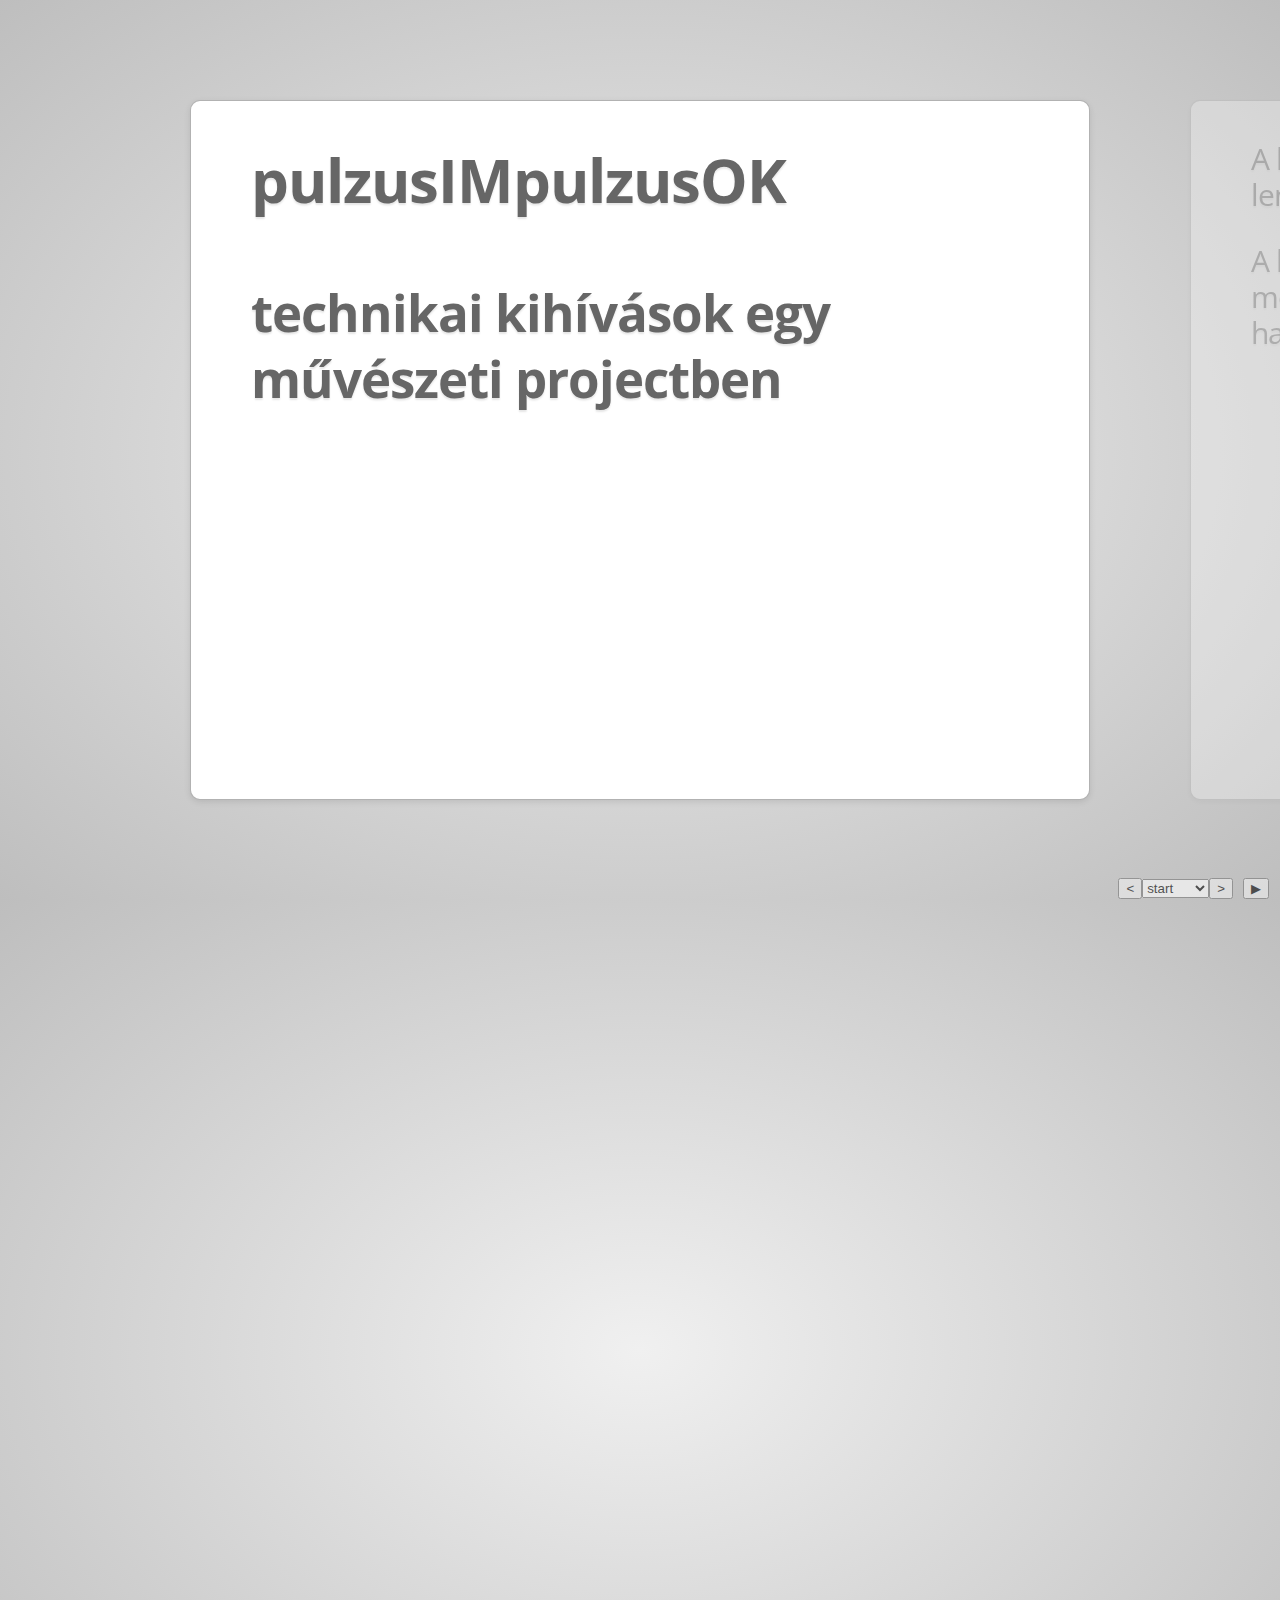
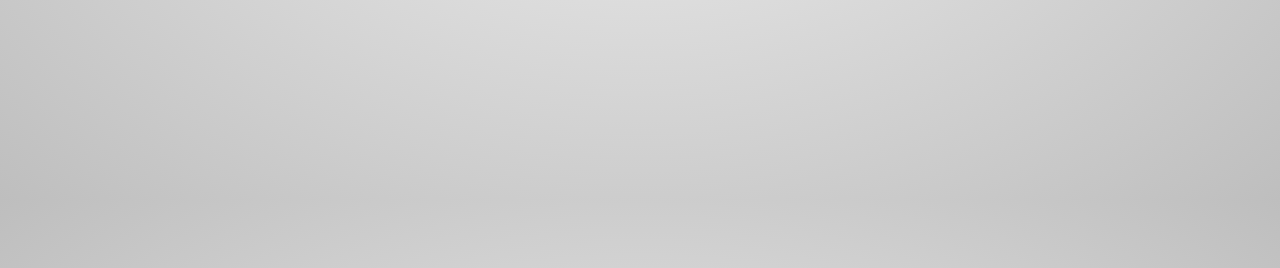
<file: index.html>
<!doctype html>
<html lang="en">
<head>
    <meta charset="utf-8" />
    <meta name="viewport" content="width=1024" />
    <meta name="apple-mobile-web-app-capable" content="yes" />
    <title>pulzusIMpulzusOK</title>
    
    <meta name="description" content="pulzusIMpulzusOK - technikai kihívások egy művészeti projectben" />
    <meta name="author" content="Gyuri Horák" />

    <link href="//fonts.googleapis.com/css?family=Open+Sans:regular,semibold,italic,italicsemibold|PT+Sans:400,700,400italic,700italic|PT+Serif:400,700,400italic,700italic" rel="stylesheet" />

    <link href="css/style.css" rel="stylesheet" />
    
    <link rel="shortcut icon" href="favicon.png" />
    <link rel="apple-touch-icon" href="apple-touch-icon.png" />
</head>

<body>

<!--
    For example this fallback message is only visible when there is `impress-not-supported` class on body.
-->
<div class="fallback-message">
    <p>Your browser <b>doesn't support the features required</b> by impress.js, so you are presented with a simplified version of this presentation.</p>
    <p>For the best experience please use the latest <b>Chrome</b>, <b>Safari</b> or <b>Firefox</b> browser.</p>
</div>

<div id="impress" data-autoplay="0">

    <div id="start" class="step slide" data-x="-1000" data-y="0">
      <h1>pulzusIMpulzusOK</h1>
      <h2>technikai kihívások egy művészeti projectben</h2>
    </div>

    <div class="step slide" data-x="0" data-y="0">
      <p>
      A kiállítótérben négy inga leng, melyek folyamatosan lengenek a művésznő által megírt ritmusképlet szerint.
      </p>
      <p>
      A látogatók a kiállítótérben mozoghatnak az ingák között, mozgásukra reagálva változik a kivetített vizuál, illetve a hanghatások.
      </p>
    </div>

    <div class="step slide" data-x="1000" data-y="0">
      <h2>Technikai kihívások</h2>
      <ul>
        <li>
          ingák mozgásban tartása
        </li>
        <li>
          ritmusképlet az ingák mozgatásához
        </li>
        <li>
          látogatók mozgásának követése
        </li>
        <li>
          látogatók mozgásának vizualizációja
        </li>
        <li>
          hanghatások
        </li>
      </ul>
    </div>

    <div class="step slide" data-x="2000" data-y="0">
      <h2>Központi vezérlő egység</h2>
      <ul>
        <li>
          feladata: összekösse és vezérelje az installáció egységeit
        </li>
        <li>
          Raspberry Pi (3 B+)
        </li>
        <li>
          WiFi "router"
        </li>
        <li>
          a vezérléshez szükséges programok rajta futnak
        </li>
      </ul>
    </div>

    <div class="step" data-x="2000" data-y="1000">
      <img class="image--full" src="images/web_admin.png" loading="lazy"/>
    </div>

    <div class="step slide" data-x="3000" data-y="0">
      <h2>Látogatók követése</h2>
      <h3>Felmerült lehetőségek</h3>
      <ul>
        <li>
          kamera, gépi látás
          <ul>
            <li>
              az ingák mozgását nehéz figyelmen kívül hagyni
            </li>
            <li>
              a kiállítótér világítása nem kedvez
            </li>
          </ul>
        </li>
        <li>
          ultrahangos távolságérzékelők
          <ul>
            <li>
              2-4 méter messzire érzékelnek max. - ~13m kell
            </li>
          </ul>
        </li>
        <li>
          infrás mozgásérzékelők
          <ul>
            <li>
              olcsók, ~12 méterre ellátnak
            </li>
            <li>
              az ingákat nem "látják"
            </li>
          </ul>
        </li>
      </ul>
    </div>

    <div class="step slide" data-x="4000" data-y="0">
      <h2>Látogatók követése</h2>
      <ul>
        <li>
          HW:
          <ul>
            <li>
              ESP32 mikrovezérlő
            </li>
            <li>
              16 darab PIR (hagyományos infrás) mozgásérzékelő
            </li>
            <li>
              mini webszerverként adja vissza a mozgásérzékelők jeleit
            </li>
          </ul>
        </li>
        <li>
          kb. 13x13 méter egy 32x32-es mátrix-szal lefedve (4 egység)
        </li>
        <li>
          bővíthető, más alakú kiállítótérre szabható
        </li>
      </ul>
    </div>

    <div class="step slide" data-x="5000" data-y="0">
      <h2>Ingák mozgatása</h2>
      <ul>
        <li>
          HW:
          <ul>
            <li>
              ESP32 mikrovezérlő
            </li>
            <li>
              ingánként egy-egy szervómotor
            </li>
            <li>
              az ingák paraméterei mini webszerveren keresztül állíthatóak
            </li>
          </ul>
        </li>
        <li>
          Ingaparaméterek: periódusidő, húzási idő/erő, tartási idő/erő, visszatekerési idő/erő, <i>ritmus</i>
        </li>
        <li>
          A <i>ritmus</i> paraméter szabályozza, hogy a motor milyen ütemben hajtsa végre a hajtási ciklust (minden <b>n</b>-edik periódusban), a létrehozott <i>ritmusképlet</i> alapján.
        </li>
        <li>
          Az ingák paramétereit nagyon pontosan kell beállítani ahhoz, hogy azok valóban mozgásban maradjanak.
        </li>
      </ul>
    </div>

    <div class="step slide" data-x="6000" data-y="0">
      <h2>Hangok</h2>
      <p>
        A kiállítás alaphangját az ingákat hajtó motorok "zenéje" adja.
      </p>
      <p>
        A mikrofonokkal begyűjtött motorhangokat egy zenész/hangmérnök "élvezhető" hanghatásokká alakítja, amihez még felhasználhatja a mozgásérzékelők jeleit is, amiket egy a központi vezérlőhöz kapcsolódó kis program MIDI jellé alakit. Így akár az is megoldható, hogy a terem azon felében szóljon hangosabban a "zene", ahol több a mozgás.
      </p>
    </div>

    <div class="step slide" data-x="7000" data-y="0">
      <h2>Vizualizáció</h2>
      <p>
        A központi egységtől lekért adatok alapján egy JavaScript/WebGL webalkalmazás állitja elő a mozgóképet, a ritmusképlet, illetve a látogatók mozgása alapján.
      </p>
    </div>

    <div class="step" data-x="7000" data-y="1000" style="width: 80vw; height: 80vh;">
      <!-- img class="image--full" src="images/visual.png" loading="lazy"/ -->
      <iframe src="visual.html" loading="lazy" style="width: 80vw; height: 80vh; margin: auto;"></iframe>
    </div>
</div>

<div id="impress-toolbar"></div>

<script src="js/impress.js"></script>
<script>impress().init();</script>

</body>
</html>
</file>
<file: css/style.css>
/*
    So you like the style of impress.js demo?
    Or maybe you are just curious how it was done?

    You couldn't find a better place to find out!

    Welcome to the stylesheet impress.js demo presentation.

    Please remember that it is not meant to be a part of impress.js and is
    not required by impress.js.
    I expect that anyone creating a presentation for impress.js would create
    their own set of styles.

    But feel free to read through it and learn how to get the most of what
    impress.js provides.

    And let me be your guide.

    Shall we begin?
*/


/*
    We start with a good ol' reset.
    That's the one by Eric Meyer http://meyerweb.com/eric/tools/css/reset/

    You can probably argue if it is needed here, or not, but for sure it
    doesn't do any harm and gives us a fresh start.
*/

html, body, div, span, applet, object, iframe,
h1, h2, h3, h4, h5, h6, p, blockquote, pre,
a, abbr, acronym, address, big, cite, code,
del, dfn, em, img, ins, kbd, q, s, samp,
small, strike, strong, sub, sup, tt, var,
b, u, i, center,
dl, dt, dd, ol, ul, li,
fieldset, form, label, legend,
table, caption, tbody, tfoot, thead, tr, th, td,
article, aside, canvas, details, embed,
figure, figcaption, footer, header, hgroup,
menu, nav, output, ruby, section, summary,
time, mark, audio, video {
    margin: 0;
    padding: 0;
    border: 0;
    font-size: 100%;
    font: inherit;
    vertical-align: baseline;
}

/* HTML5 display-role reset for older browsers */
article, aside, details, figcaption, figure,
footer, header, hgroup, menu, nav, section {
    display: block;
}
body {
    line-height: 1;
}
ol, ul {
    list-style: none;
}
blockquote, q {
    quotes: none;
}
blockquote:before, blockquote:after,
q:before, q:after {
    content: '';
    content: none;
}

table {
    border-collapse: collapse;
    border-spacing: 0;
}

/*
    Now here is when interesting things start to appear.

    We set up <body> styles with default font and nice gradient in the background.
    And yes, there is a lot of repetition there because of -prefixes but we don't
    want to leave anybody behind.
*/
body {
    font-family: 'PT Sans', sans-serif;
    min-height: 740px;

    background: rgb(215, 215, 215);
    background: -webkit-gradient(radial, 50% 50%, 0, 50% 50%, 500, from(rgb(240, 240, 240)), to(rgb(190, 190, 190)));
    background: -webkit-radial-gradient(rgb(240, 240, 240), rgb(190, 190, 190));
    background:    -moz-radial-gradient(rgb(240, 240, 240), rgb(190, 190, 190));
    background:     -ms-radial-gradient(rgb(240, 240, 240), rgb(190, 190, 190));
    background:      -o-radial-gradient(rgb(240, 240, 240), rgb(190, 190, 190));
    background:         radial-gradient(rgb(240, 240, 240), rgb(190, 190, 190));
}

/*
    Now let's bring some text styles back ...
*/
b, strong { font-weight: bold }
i, em { font-style: italic }

/*
    ... and give links a nice look.
*/
a {
    color: inherit;
    text-decoration: none;
    padding: 0 0.1em;
    background: rgba(255,255,255,0.5);
    text-shadow: -1px -1px 2px rgba(100,100,100,0.9);
    border-radius: 0.2em;

    -webkit-transition: 0.5s;
    -moz-transition:    0.5s;
    -ms-transition:     0.5s;
    -o-transition:      0.5s;
    transition:         0.5s;
}

a:hover,
a:focus {
    background: rgba(255,255,255,1);
    text-shadow: -1px -1px 2px rgba(100,100,100,0.5);
}

/*
    Because the main point behind the impress.js demo is to demo impress.js
    we display a fallback message for users with browsers that don't support
    all the features required by it.

    All of the content will be still fully accessible for them, but I want
    them to know that they are missing something - that's what the demo is
    about, isn't it?

    And then we hide the message, when support is detected in the browser.
*/

.image--full {
  position: relative;
  max-width: 100%;
  max-height: 100%;
  margin: auto;
  display: block;
}

.fallback-message {
    font-family: sans-serif;
    line-height: 1.3;

    width: 780px;
    padding: 10px 10px 0;
    margin: 20px auto;

    border: 1px solid #E4C652;
    border-radius: 10px;
    background: #EEDC94;
}

.fallback-message p {
    margin-bottom: 10px;
}

.impress-supported .fallback-message {
    display: none;
}

/*
    Now let's style the presentation steps.

    We start with basics to make sure it displays correctly in everywhere ...
*/

.step {
    position: relative;
    width: 900px;
    padding: 40px;
    margin: 20px auto;

    -webkit-box-sizing: border-box;
    -moz-box-sizing:    border-box;
    -ms-box-sizing:     border-box;
    -o-box-sizing:      border-box;
    box-sizing:         border-box;

    font-family: 'PT Serif', georgia, serif;
    font-size: 48px;
    line-height: 1.5;
}

/*
    ... and we enhance the styles for impress.js.

    Basically we remove the margin and make inactive steps a little bit transparent.
*/
.impress-enabled .step {
    margin: 0;
    opacity: 0.3;

    -webkit-transition: opacity 1s;
    -moz-transition:    opacity 1s;
    -ms-transition:     opacity 1s;
    -o-transition:      opacity 1s;
    transition:         opacity 1s;
}

.impress-enabled .step.active { opacity: 1 }

/*
    These 'slide' step styles were heavily inspired by HTML5 Slides:
    http://html5slides.googlecode.com/svn/trunk/styles.css

    ;)

    They cover everything what you see on first three steps of the demo.
*/
.slide {
    display: block;

    width: 900px;
    height: 700px;
    padding: 40px 60px;

    background-color: white;
    border: 1px solid rgba(0, 0, 0, .3);
    border-radius: 10px;
    box-shadow: 0 2px 6px rgba(0, 0, 0, .1);

    color: rgb(102, 102, 102);
    text-shadow: 0 2px 2px rgba(0, 0, 0, .1);

    font-family: 'Open Sans', Arial, sans-serif;
    font-size: 30px;
    line-height: 36px;
    letter-spacing: -1px;
}

.slide q {
    display: block;
    font-size: 50px;
    line-height: 72px;

    margin-top: 100px;
}

.slide q strong {
    white-space: nowrap;
}

.slide h1 {
  font-weight: bold;
  font-size: 2em;
  line-height: 1.3em;
  margin-bottom: 1em;
}

.slide h2 {
  font-weight: bold;
  font-size: 1.7em;
  line-height: 1.3em;
  margin-bottom: 1em;
}

.slide h3 {
  font-weight: bold;
  font-size: 1.4em;
  line-height: 1.3em;
  margin-bottom: 1em;
}

.slide p {
  margin-bottom: 1em;
}

.slide ul {
  line-height: 1.3em;
  padding: .4em 0 .4em 1em;
  list-style-type: disc;
}

#overview { display: none }

/*
    We also make other steps visible and give them a pointer cursor using the
    `impress-on-` class.
*/
.impress-on-overview .step {
    opacity: 1;
    cursor: pointer;
}

/*
    This version of impress.js supports plugins, and in particular, a UI toolbar
    plugin that allows easy navigation between steps and autoplay.
*/
.impress-enabled div#impress-toolbar {
    position: fixed;
    right: 1px;
    bottom: 1px;
    opacity: 0.6;
}
.impress-enabled div#impress-toolbar > span {
    margin-right: 10px;
}

/*
    With help from the mouse-timeout plugin, we can hide the toolbar and
    have it show only when you move/click/touch the mouse.
*/
body.impress-mouse-timeout div#impress-toolbar {
    display: none;
}

/*
    In fact, we can hide the mouse cursor itself too, when mouse isn't used.
*/
body.impress-mouse-timeout {
    cursor: none;
}


/*
    Now, when we have all the steps styled let's give users a hint how to navigate
    around the presentation.

    The best way to do this would be to use JavaScript, show a delayed hint for a
    first time users, then hide it and store a status in cookie or localStorage...

    But I wanted to have some CSS fun and avoid additional scripting...

    Let me explain it first, so maybe the transition magic will be more readable
    when you read the code.

    First of all I wanted the hint to appear only when user is idle for a while.
    You can't detect the 'idle' state in CSS, but I delayed a appearing of the
    hint by 5s using transition-delay.

    You also can't detect in CSS if the user is a first-time visitor, so I had to
    make an assumption that I'll only show the hint on the first step. And when
    the step is changed hide the hint, because I can assume that user already
    knows how to navigate.

    To summarize it - hint is shown when the user is on the first step for longer
    than 5 seconds.

    The other problem I had was caused by the fact that I wanted the hint to fade
    in and out. It can be easily achieved by transitioning the opacity property.
    But that also meant that the hint was always on the screen, even if totally
    transparent. It covered part of the screen and you couldn't correctly clicked
    through it.
    Unfortunately you cannot transition between display `block` and `none` in pure
    CSS, so I needed a way to not only fade out the hint but also move it out of
    the screen.

    I solved this problem by positioning the hint below the bottom of the screen
    with CSS transform and moving it up to show it. But I also didn't want this move
    to be visible. I wanted the hint only to fade in and out visually, so I delayed
    the fade in transition, so it starts when the hint is already in its correct
    position on the screen.

    I know, it sounds complicated ... maybe it would be easier with the code?
*/

.hint {
    /*
        We hide the hint until presentation is started and from browsers not supporting
        impress.js, as they will have a linear scrollable view ...
    */
    display: none;

    /*
        ... and give it some fixed position and nice styles.
    */
    position: fixed;
    left: 0;
    right: 0;
    bottom: 200px;

    background: rgba(0,0,0,0.5);
    color: #EEE;
    text-align: center;

    font-size: 50px;
    padding: 20px;

    z-index: 100;

    /*
        By default we don't want the hint to be visible, so we make it transparent ...
    */
    opacity: 0;

    /*
        ... and position it below the bottom of the screen (relative to it's fixed position)
    */
    -webkit-transform: translateY(400px);
    -moz-transform:    translateY(400px);
    -ms-transform:     translateY(400px);
    -o-transform:      translateY(400px);
    transform:         translateY(400px);

    /*
        Now let's imagine that the hint is visible and we want to fade it out and move out
        of the screen.

        So we define the transition on the opacity property with 1s duration and another
        transition on transform property delayed by 1s so it will happen after the fade out
        on opacity finished.

        This way user will not see the hint moving down.
    */
    -webkit-transition: opacity 1s, -webkit-transform 0.5s 1s;
    -moz-transition:    opacity 1s,    -moz-transform 0.5s 1s;
    -ms-transition:     opacity 1s,     -ms-transform 0.5s 1s;
    -o-transition:      opacity 1s,      -o-transform 0.5s 1s;
    transition:         opacity 1s,         transform 0.5s 1s;
}

/*
    Now we 'enable' the hint when presentation is initialized ...
*/
.impress-enabled .hint { display: block }

/*
    ... and we will show it when the first step (with id 'bored') is active.
*/
.impress-on-bored .hint {
    /*
        We remove the transparency and position the hint in its default fixed
        position.
    */
    opacity: 1;

    -webkit-transform: translateY(0px);
    -moz-transform:    translateY(0px);
    -ms-transform:     translateY(0px);
    -o-transform:      translateY(0px);
    transform:         translateY(0px);

    /*
        Now for fade in transition we have the oposite situation from the one
        above.

        First after 4.5s delay we animate the transform property to move the hint
        into its correct position and after that we fade it in with opacity
        transition.
    */
    -webkit-transition: opacity 1s 5s, -webkit-transform 0.5s 4.5s;
    -moz-transition:    opacity 1s 5s,    -moz-transform 0.5s 4.5s;
    -ms-transition:     opacity 1s 5s,     -ms-transform 0.5s 4.5s;
    -o-transition:      opacity 1s 5s,      -o-transform 0.5s 4.5s;
    transition:         opacity 1s 5s,         transform 0.5s 4.5s;
}

/*
    And as the last thing there is a workaround for quite strange bug.
    It happens a lot in Chrome. I don't remember if I've seen it in Firefox.

    Sometimes the element positioned in 3D (especially when it's moved back
    along Z axis) is not clickable, because it falls 'behind' the <body>
    element.

    To prevent this, I decided to make <body> non clickable by setting
    pointer-events property to `none` value.
    Value if this property is inherited, so to make everything else clickable
    I bring it back on the #impress element.

    If you want to know more about `pointer-events` here are some docs:
    https://developer.mozilla.org/en/CSS/pointer-events

    There is one very important thing to notice about this workaround - it makes
    everything 'unclickable' except what's in #impress element.

    So use it wisely ... or don't use at all.
*/
.impress-enabled                          { pointer-events: none }
.impress-enabled #impress                 { pointer-events: auto }
.impress-enabled #impress-toolbar         { pointer-events: auto }
.impress-enabled #impress-console-button  { pointer-events: auto }
/*
    There is one funny thing I just realized.

    Thanks to this workaround above everything except #impress element is invisible
    for click events. That means that the hint element is also not clickable.
    So basically all of this transforms and delayed transitions trickery was probably
    not needed at all...

    But it was fun to learn about it, wasn't it?
*/

/*
    That's all I have for you in this file.
    Thanks for reading. I hope you enjoyed it at least as much as I enjoyed writing it
    for you.
*/
</file>
